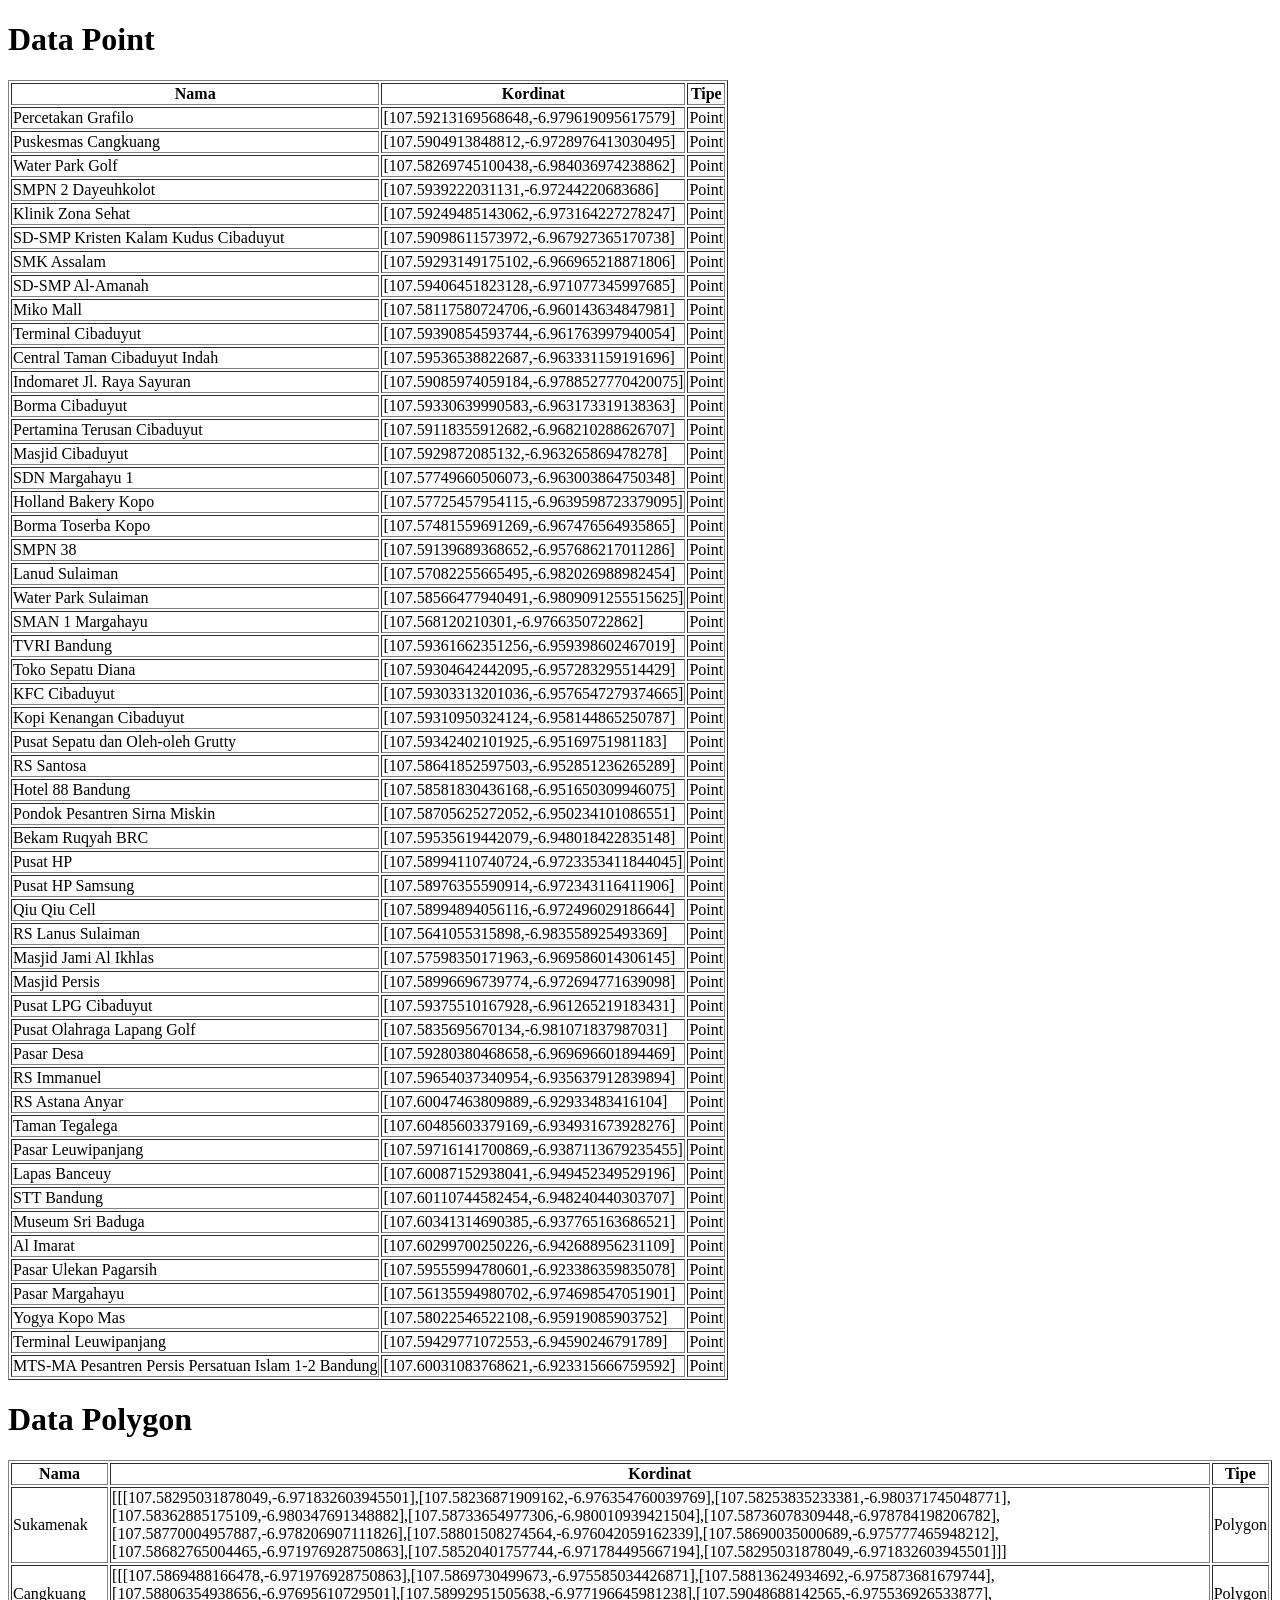
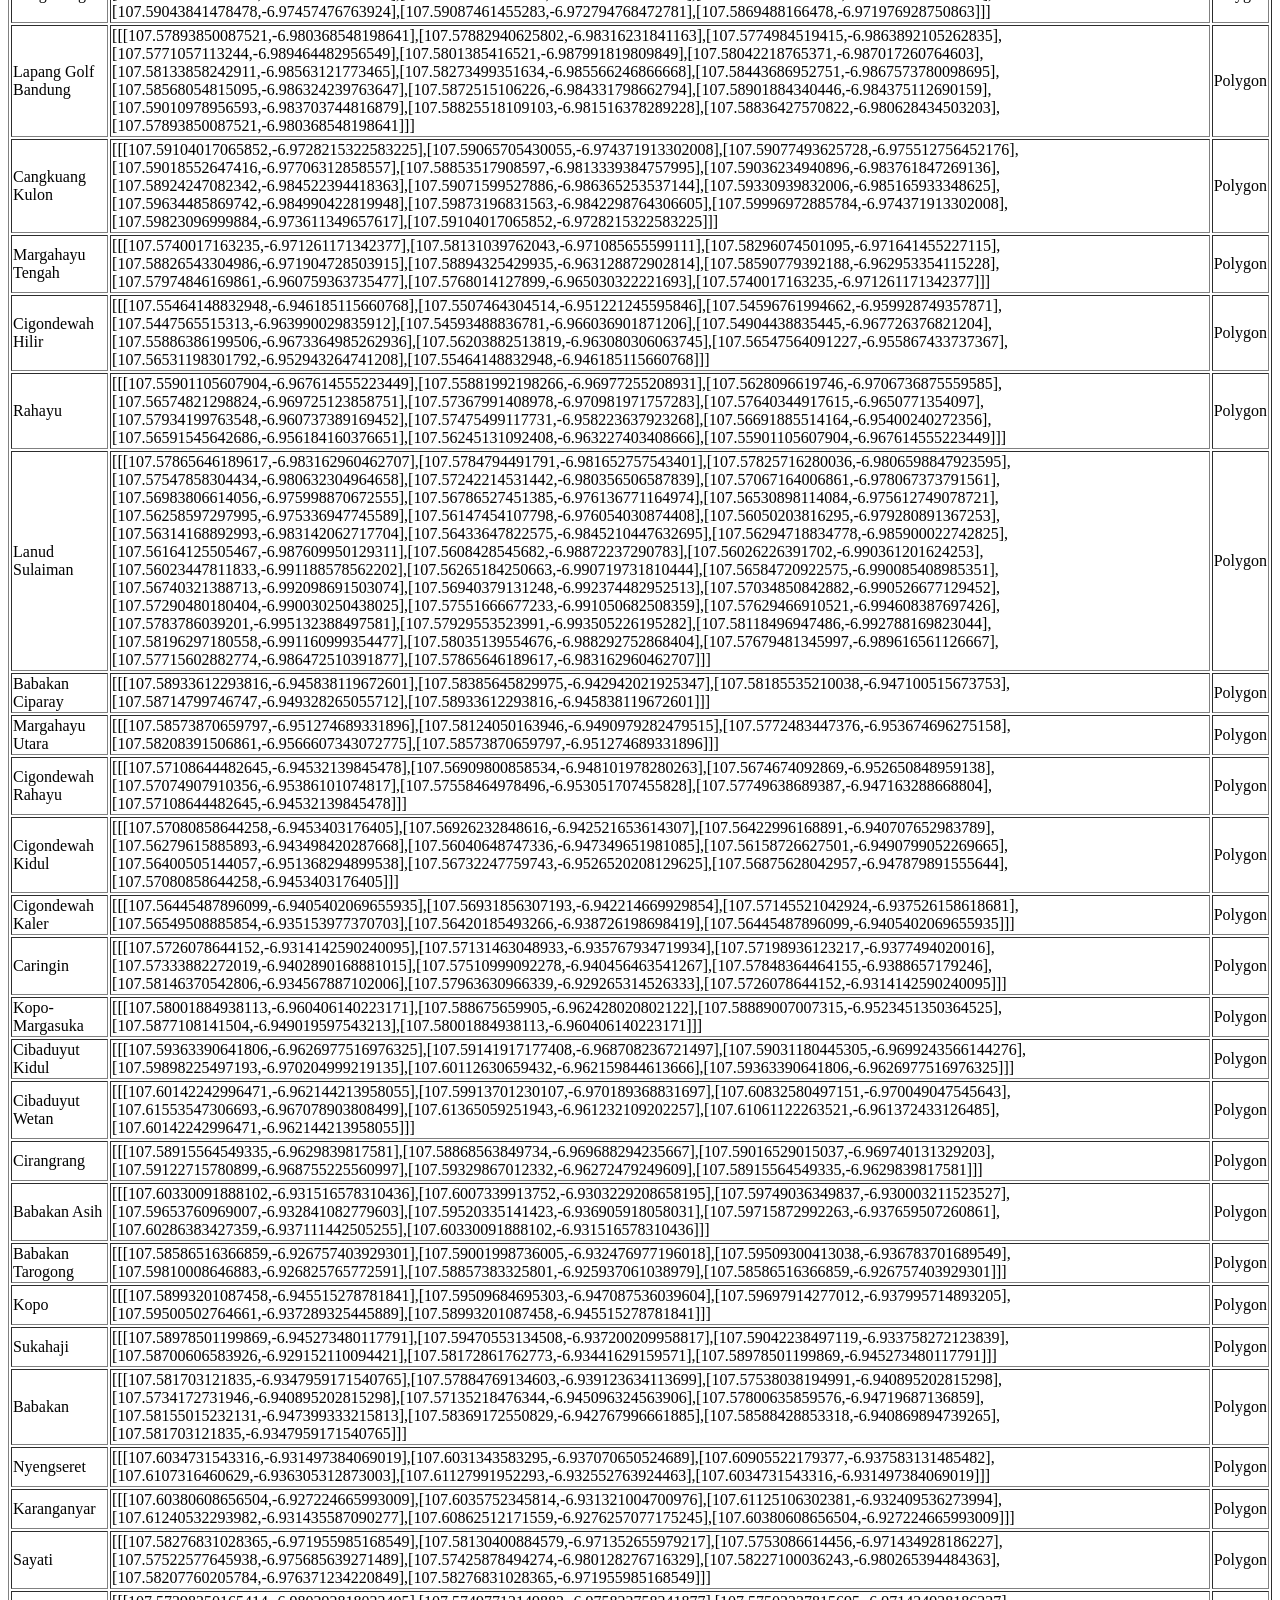
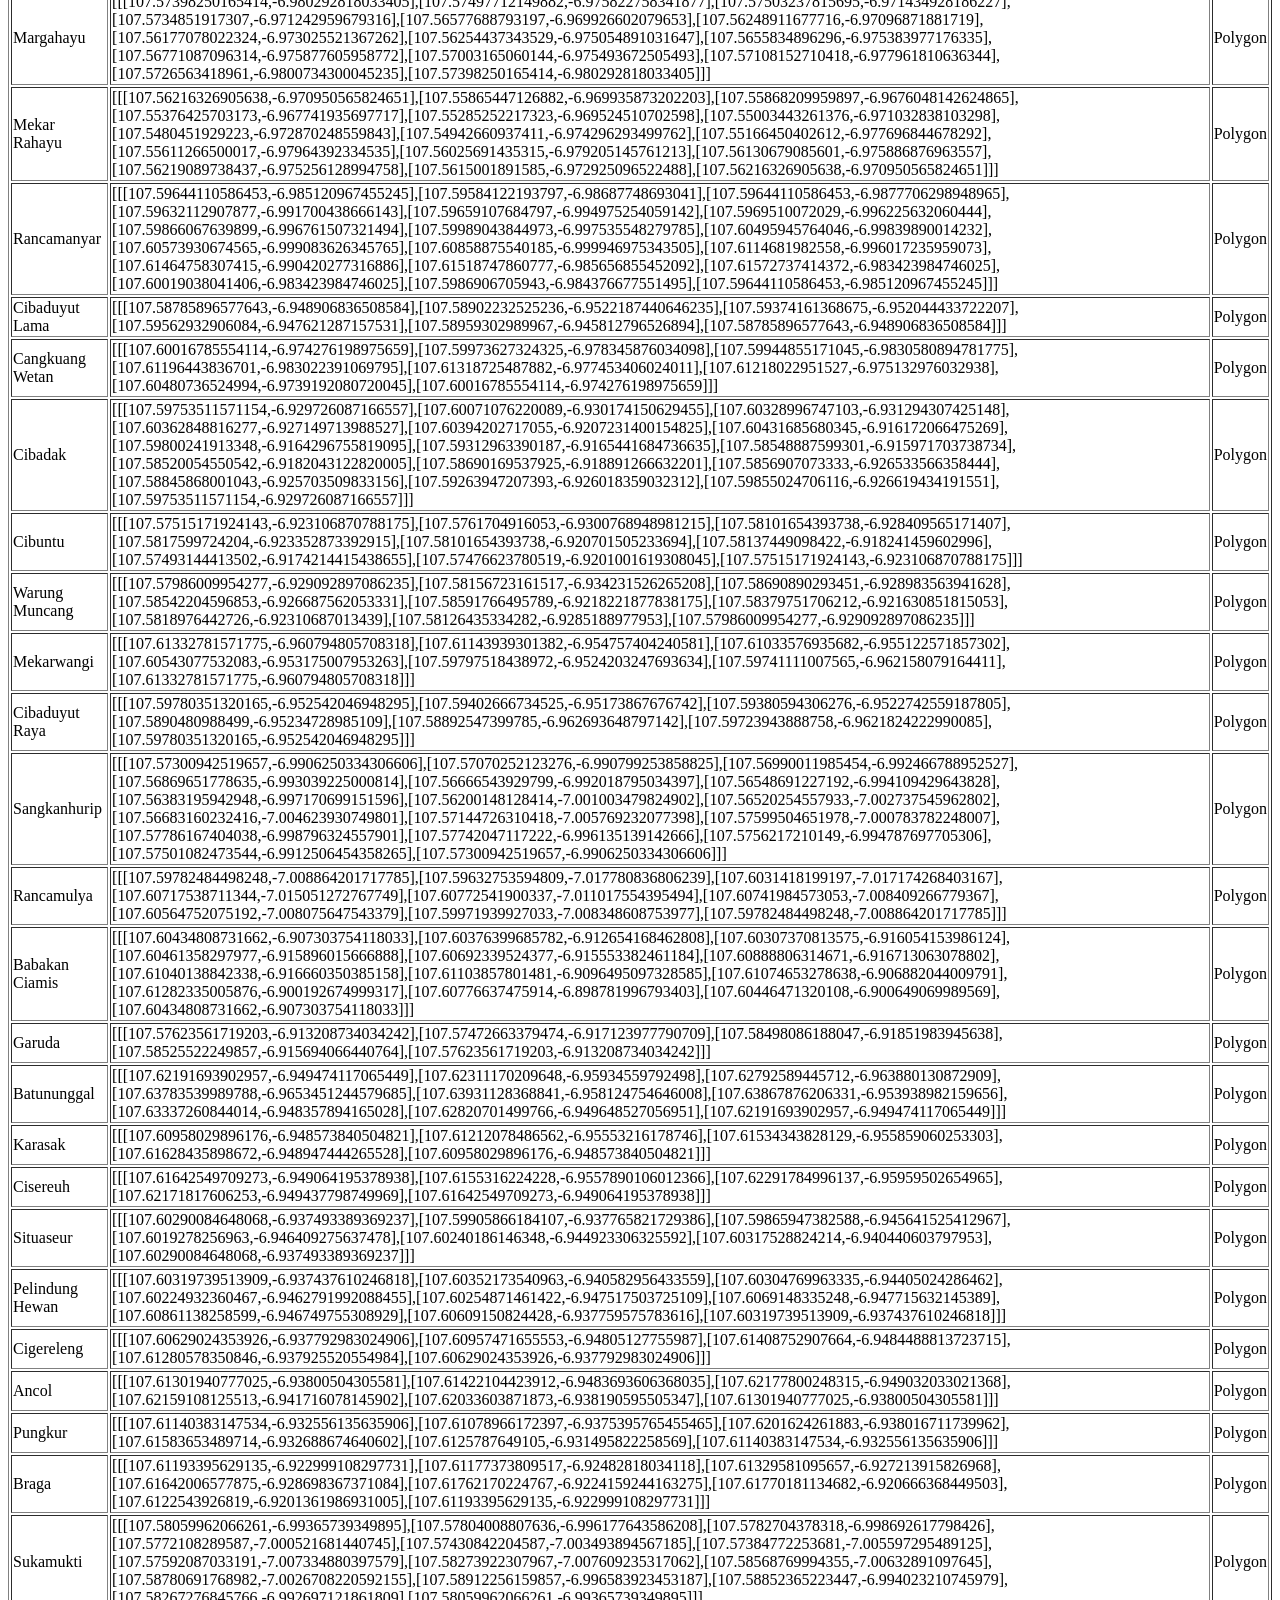
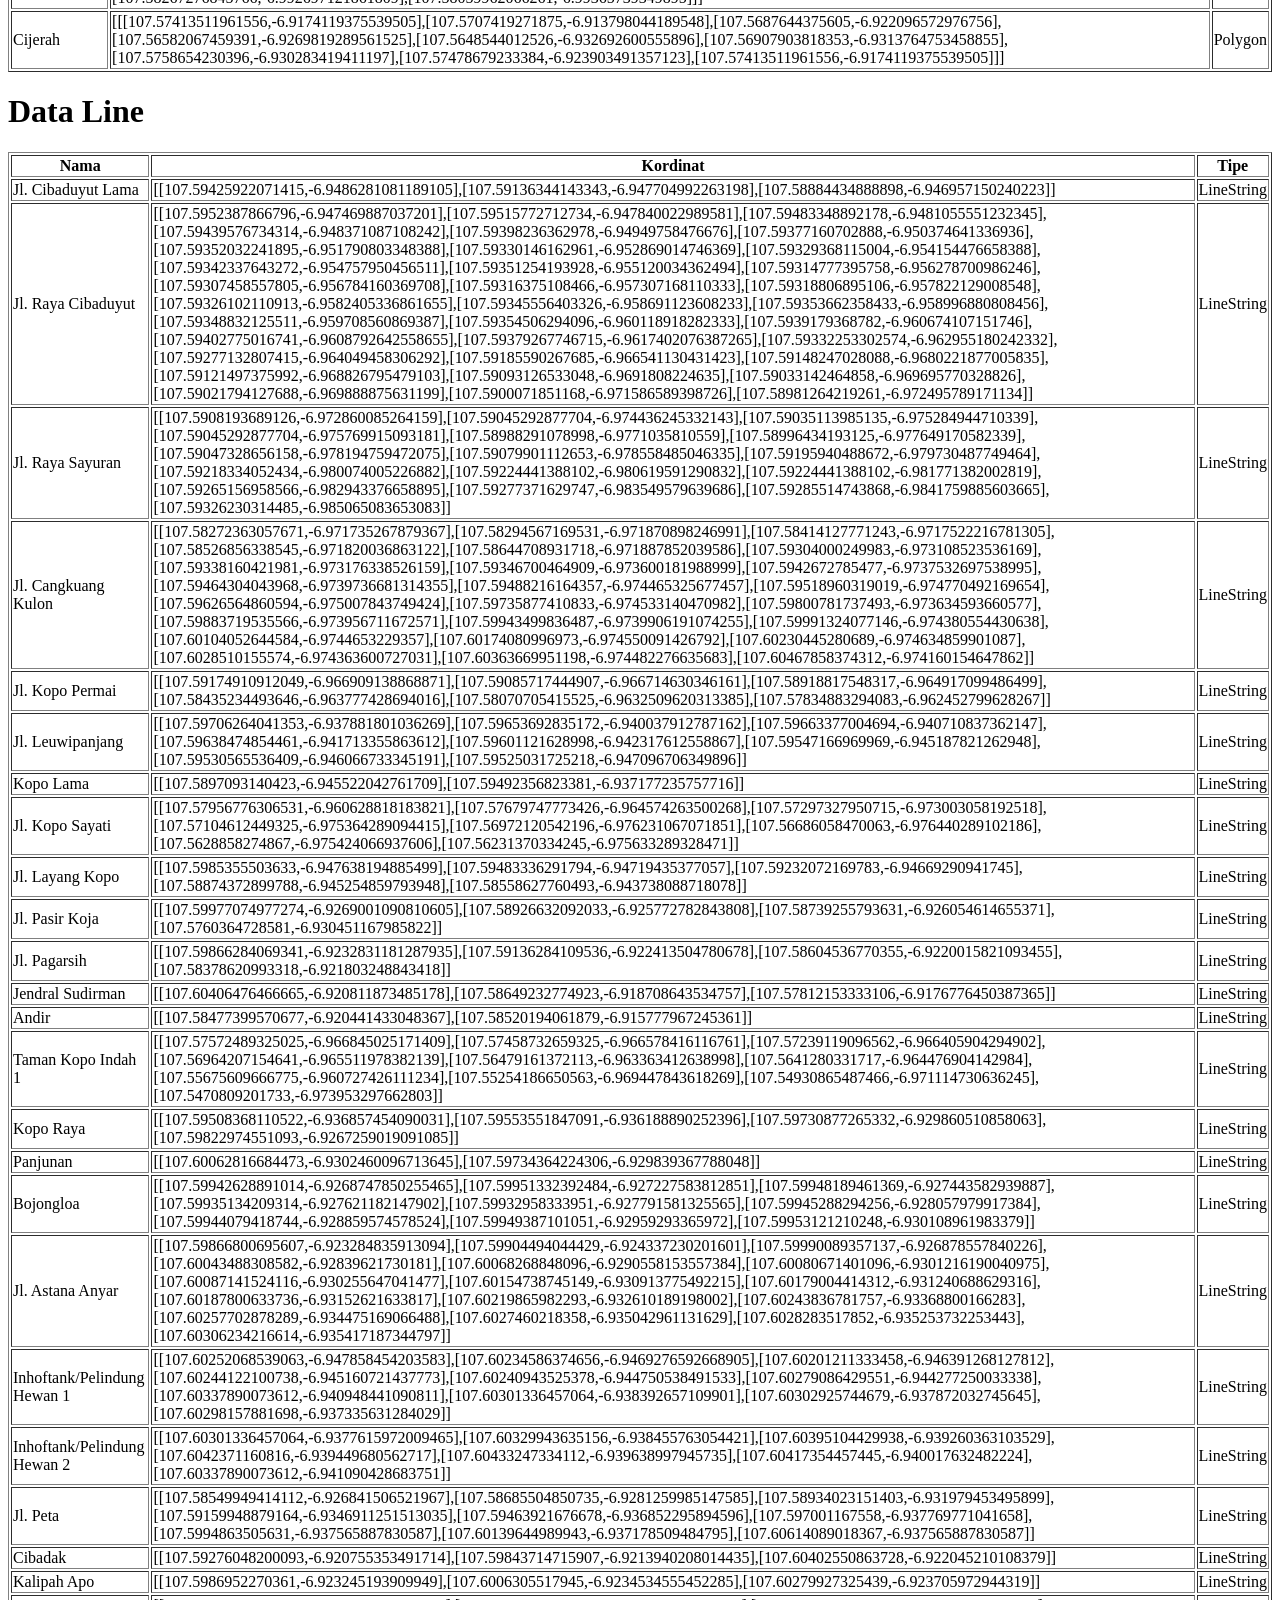
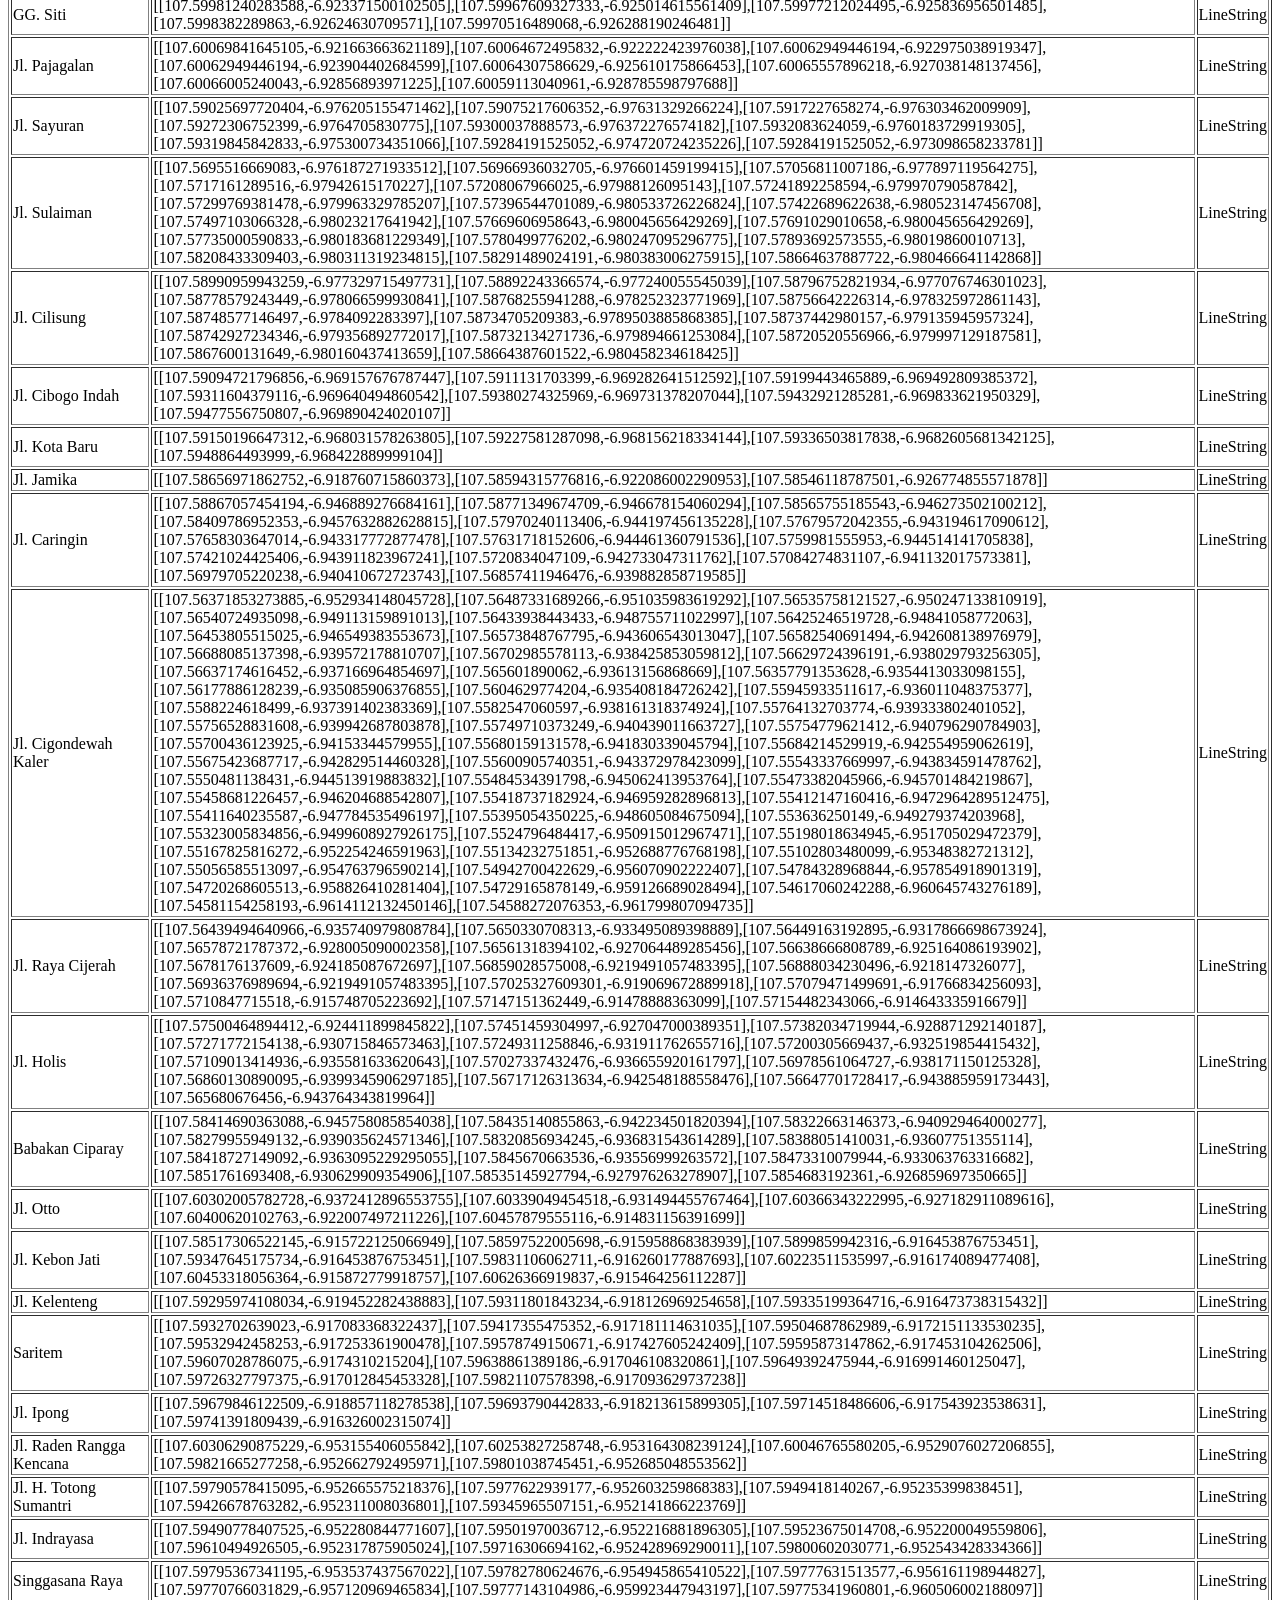
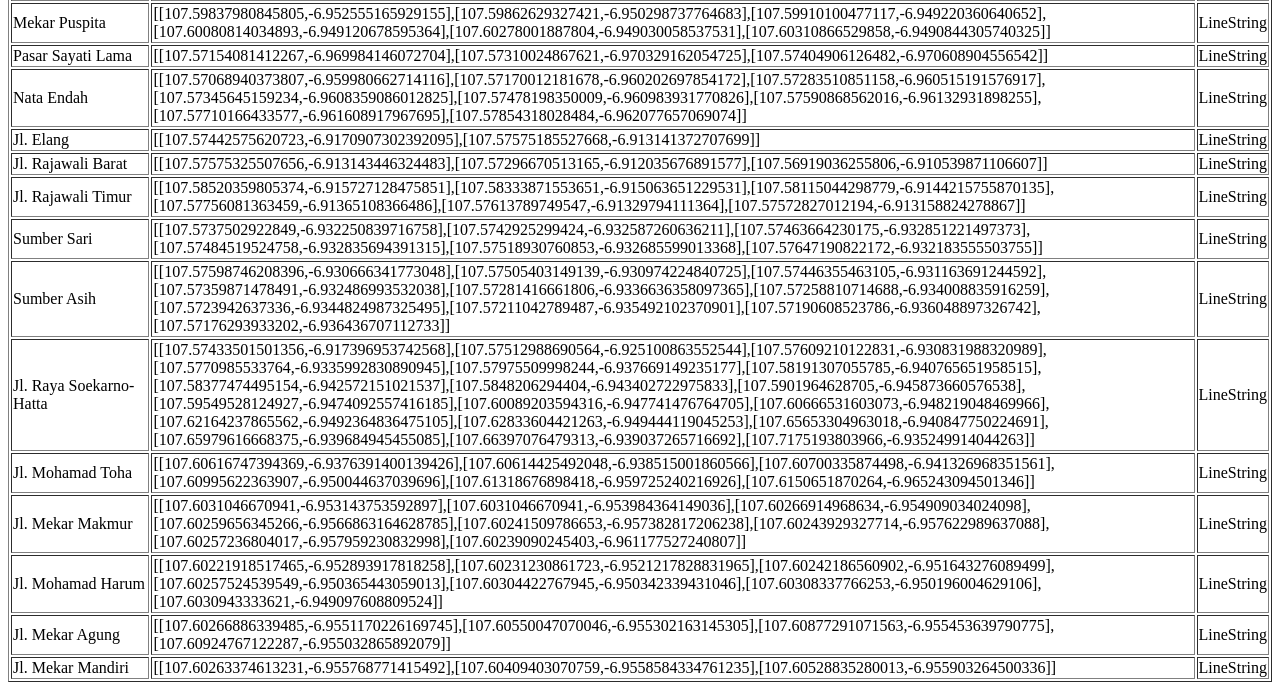
<file: supergis/index.html>
<!DOCTYPE html>
<html lang="en">
<head>
    <meta charset="UTF-8">
    <meta name="viewport" content="width=device-width, initial-scale=1.0">
    <title>GIS</title>
</head>
<body>
    <div id="pointTable">
        <h1>Data Point</h1>
        <table border="1">
            <tr>
                <th>Nama</th>
                <th>Kordinat</th>
                <th>Tipe</th>
            </tr>
        </table>
    </div>
    <div id="territoryTable">
        <h1>Data Polygon</h1>
        <table border="1">
            <tr>
                <th>Nama</th>
                <th>Kordinat</th>
                <th>Tipe</th>
            </tr>
        </table>
    </div>
    <div id="lineTable">
        <h1>Data Line</h1>
        <table border="1">
            <tr>
                <th>Nama</th>
                <th>Kordinat</th>
                <th>Tipe</th>
            </tr>
        </table>
    </div>
    <script type="module" src="./js/launch.js"></script>
</body>
</html>
</file>
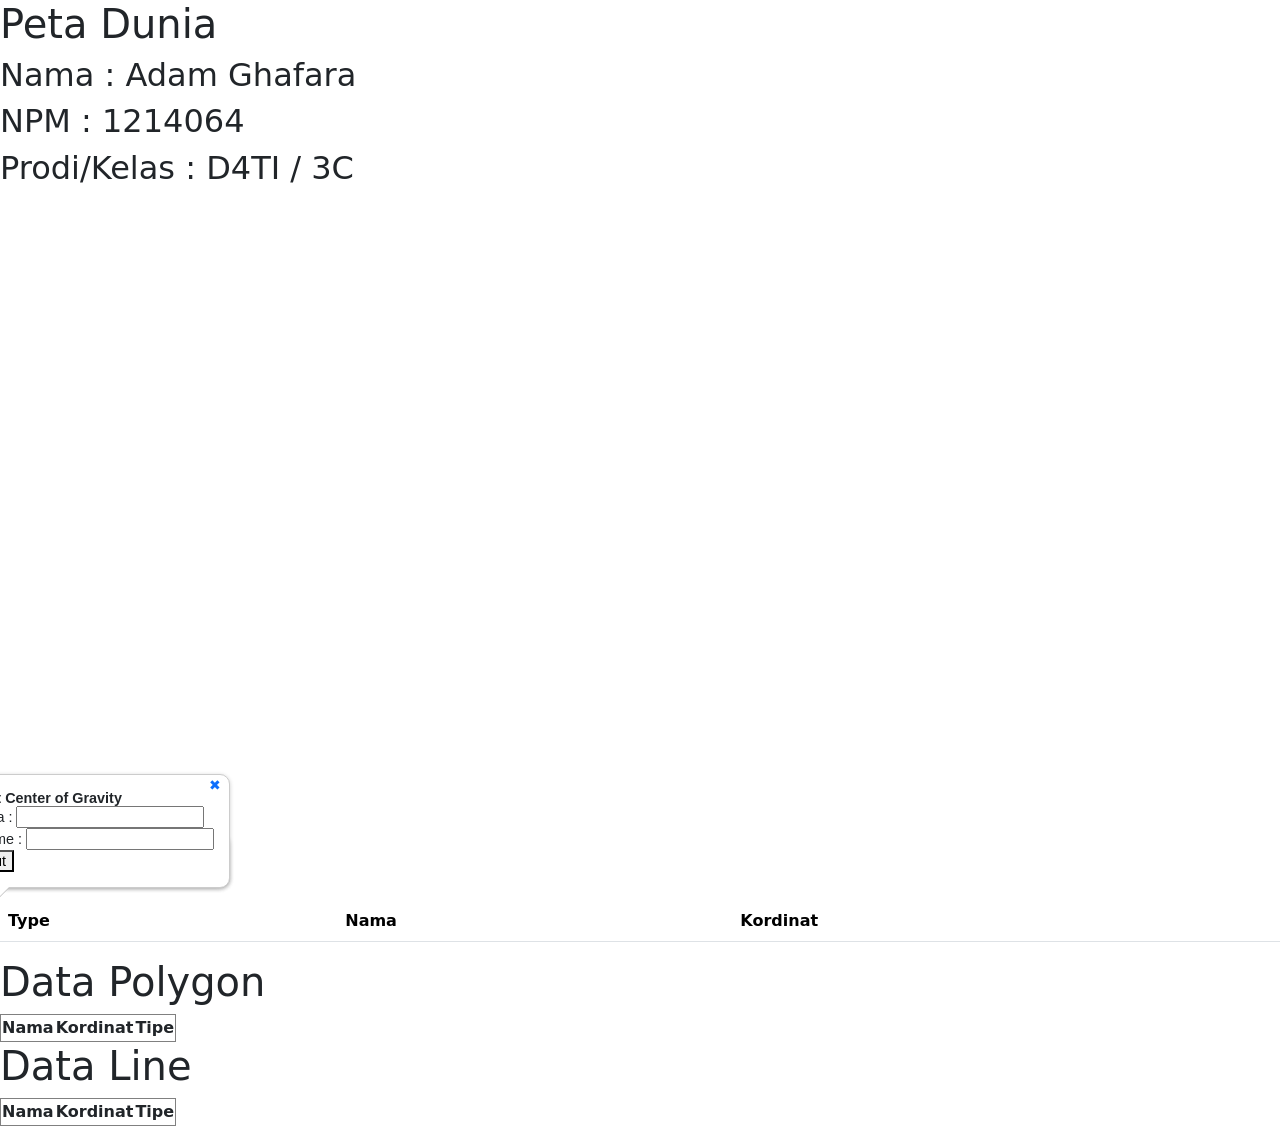
<file: openlayer.html>
<!DOCTYPE html>
<html lang="en">
<head>
    <meta charset="UTF-8">
    <meta name="viewport" content="width=device-width, initial-scale=1.0">
    <title>Peta Duniaku!</title>
    <link rel="stylesheet" href="/openlyr/css/style.css">
    <link href="https://cdn.jsdelivr.net/npm/bootstrap@5.3.2/dist/css/bootstrap.min.css" rel="stylesheet" integrity="sha384-T3c6CoIi6uLrA9TneNEoa7RxnatzjcDSCmG1MXxSR1GAsXEV/Dwwykc2MPK8M2HN" crossorigin="anonymous">
</head>
<body>
    <h1>Peta Dunia</h1>
    <h2>Nama : Adam Ghafara</h2>
    <h2>NPM : 1214064</h2>
    <H2>Prodi/Kelas : D4TI / 3C</H2>
    <div id="map"></div>

    <input type="hidden" id="idmarker" name="idmarker" value="">
    
    <div id="popupinfo" class="ol-popup">
        <b id="popupinfo-title"></b>
        <div id="popupinfo-content"></div>
        <div id="popupinfo-delete">
            <input type="hidden" id="idmarker" name="idmarker" value="">
            <button id="hapusbutton" type="button">Hapus</button><button id="hitungcogbutton" type="button">Hitung COG</button><br>
        </div>
        
    </div>

    <div id="popup" class="ol-popup">
        <b id="popup-title">Input Center of Gravity</b><a href="#" id="popup-closer" class="ol-popup-closer"></a>
        <div id="popup-content"></div>
        <div id="popup-input">
            Nama : <input type="text" id="name" name="name" required><br>
            Volume : <input type="text" id="volume" name="volume" required><br>
            <input type="hidden" id="long" name="long" value="">
            <input type="hidden" id="lat" name="lat" value="">
            <button id="insertmarkerbutton" type="button">Input</button><br>
        </div>
    </div>

    <div id="table-grid">
        <div>
            <h1>Data Point</h1>
            <table class="table">
                <tbody id="lokasi">
                  <tr>
                    <th>Type</th>
                    <th>Nama</th>
                    <th>Kordinat</th>
                  </tr>
                </tbody>
              </table>
        </div>
        <div id="territoryTable">
            <h1>Data Polygon</h1>
            <table border="1">
                <tr>
                    <th>Nama</th>
                    <th>Kordinat</th>
                    <th>Tipe</th>
                </tr>
            </table>
        </div>
        <div id="lineTable">
            <h1>Data Line</h1>
            <table border="1">
                <tr>
                    <th>Nama</th>
                    <th>Kordinat</th>
                    <th>Tipe</th>
                </tr>
            </table>
        </div>
    </div>
</body>
<script src="https://openlayers.org/en/v4.6.5/build/ol.js"></script>
<script src="./tesAPI/withAPI.js" type="module"></script>
<script src="main.js" type="module"></script>
</html>
</file>
<file: openlyr/css/style.css>
@import "https://cdn.skypack.dev/ol/ol.css";

html,
body {
  margin: 0;
  height: 100%;
}

#map {
  position: center;
  top: 0;
  height: 650px;
}

.ol-popup {
  position: absolute;
  background-color: white;
  box-shadow: 0 1px 4px rgba(0,0,0,0.2);
  padding: 15px;
  border-radius: 10px;
  font: 0.9em sans-serif;
  border: 1px solid #cccccc;
  bottom: 12px;
  left: -50px;
  min-width: 280px;
}
.ol-popup:after, .ol-popup:before {
  top: 100%;
  border: solid transparent;
  content: " ";
  height: 0;
  width: 0;
  position: absolute;
  pointer-events: none;
}
.ol-popup:after {
  border-top-color: white;
  border-width: 10px;
  left: 48px;
  margin-left: -10px;
}
.ol-popup:before {
  border-top-color: #cccccc;
  border-width: 11px;
  left: 48px;
  margin-left: -11px;
}
.ol-popup-closer {
  text-decoration: none;
  position: absolute;
  top: 2px;
  right: 8px;
}
.ol-popup-closer:after {
  content: "✖";
}
</file>
